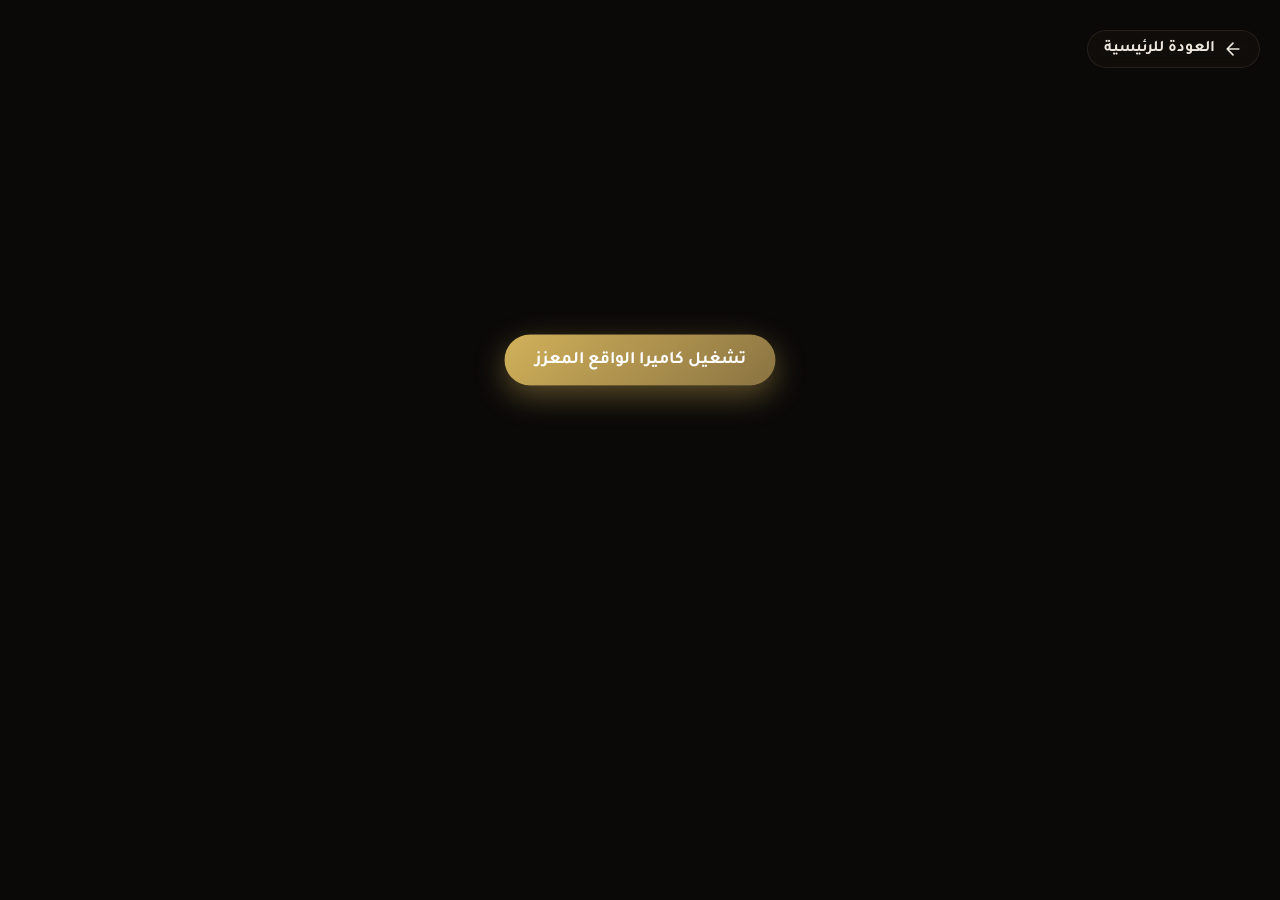
<file: museum.html>
<!DOCTYPE html>
<html lang="ar" dir="rtl">
<head>
  <meta charset="UTF-8">
  <meta name="viewport" content="width=device-width, initial-scale=1.0, user-scalable=no">
  <title>متحفك الخاص - AR</title>
  
  <script src="js/i18n.js"></script>
  <link href="https://fonts.googleapis.com/css2?family=Tajawal:wght@400;500;700&display=swap" rel="stylesheet" />
  <link rel="stylesheet" href="css/style.css" />
  <script src="https://aframe.io/releases/1.4.2/aframe.min.js"></script>
  
  <style>
    .a-enter-vr { display: none !important; }
    .ar-action-btn { position: absolute; bottom: 140px; left: 50%; transform: translateX(-50%); background: var(--accent); color: #0b0908; border: none; padding: 15px 30px; border-radius: 999px; font-weight: bold; font-size: 1.1rem; font-family: inherit; box-shadow: 0 4px 15px rgba(209, 177, 90, 0.4); cursor: pointer; transition: 0.1s; pointer-events: auto; z-index: 1000; display: none; }
    .ar-action-btn:active { transform: translateX(-50%) scale(0.95); }
    #ar-loading { display: none; position: absolute; top: 50%; left: 50%; transform: translate(-50%, -50%); background: rgba(0,0,0,0.8); color: var(--sand); padding: 20px 40px; border-radius: 12px; font-weight: bold; font-size: 1.1rem; backdrop-filter: blur(5px); z-index: 1001; }
  </style>
</head>
<body style="touch-action: none;"> 

  <div id="ui-overlay">
    <div class="top-bar">
      <a href="index.html" class="btn-back">
        <svg width="20" height="20" viewBox="0 0 24 24" fill="none" stroke="currentColor" stroke-width="2" stroke-linecap="round" stroke-linejoin="round"><path d="M19 12H5M12 19l-7-7 7-7"/></svg>
        <span data-i18n="btn_back">العودة للرئيسية</span>
      </a>
      <div class="instruction-badge" id="ar-instruction" style="display: none;" data-i18n="cam_start">اضغط تشغيل الكاميرا للبدء</div>
    </div>

    <button id="btn-start-tour" data-i18n="start_tour">👁️ بدء التجول</button>
    <button id="btn-end-tour" data-i18n="end_tour">إنهاء التجول ✖</button>

    <div id="thank-you-screen">
      <h1 data-i18n="thank_you_title">شكراً لزيارتك</h1>
      <p data-i18n="thank_you_desc">لقد قمت بتصميم مساحة تراثية رائعة.</p>
    </div>

    <button id="btn-custom-ar" data-i18n="btn_custom_ar" style="position: absolute; top: 40%; left: 50%; transform: translate(-50%, -50%); padding: 15px 30px; background: linear-gradient(135deg, #d1b15a, #8a7342); color: white; font-weight: bold; border-radius: 999px; border: none; font-size: 1.1rem; box-shadow: 0 10px 30px rgba(209, 177, 90, 0.4); cursor: pointer; font-family: 'Tajawal', sans-serif;">
      تشغيل كاميرا الواقع المعزز
    </button>

    <div class="height-slider-container" id="height-ctrl">
      <input type="range" id="height-range" min="0" max="2.5" step="0.01" value="0">
      <span class="slider-label" data-i18n="slider_label">الارتفاع</span>
    </div>

    <div id="ar-loading" data-i18n="ar_loading">جاري تجهيز القطعة...</div>

    <button id="btn-place-model" class="ar-action-btn" data-i18n="drop_model">➕ إسقاط المجسم هنا</button>

    <div class="bottom-bar" id="bottom-panel" style="display: none;">
      <div class="items-carousel" id="museum-items"></div>
    </div>
  </div>

  <button id="hidden-vr" style="display: none;"></button>

  <a-scene 
    id="webxr-scene"
    webxr="optionalFeatures: local-floor, dom-overlay; overlayElement: #ui-overlay;"
    renderer="colorManagement: true; physicallyCorrectLights: true;"
    vr-mode-ui="enterARButton: #btn-custom-ar; enterVRButton: #hidden-vr">
    <a-light type="ambient" intensity="1"></a-light>
    <a-light type="directional" position="1 2 0.5" intensity="1.2" castShadow="true"></a-light>
    <a-camera position="0 1.6 0" look-controls="touchEnabled: false"></a-camera>
  </a-scene>

  <script src="js/museum.js"></script>
</body>
</html>
</file>
<file: css/style.css>
:root {
  --bg-deep: #0b0908;
  --bg-panel: rgba(18, 14, 11, 0.88);
  --line-subtle: rgba(245, 230, 200, 0.09);
  --accent: #d1b15a;
  --accent-dim: #8a7342;
  --sand: #e8dcc4;
  --text: #ece6dc;
  --muted: #a3988a;
  --green-muted: #3d6b52;
}

* { box-sizing: border-box; }

body {
  margin: 0;
  font-family: "Tajawal", system-ui, sans-serif;
  background: var(--bg-deep);
  color: var(--text);
  overflow: hidden;
}

/* ——— شاشة الترحيب ——— */
.welcome-section {
  position: fixed; inset: 0; z-index: 20; display: flex; flex-direction: column;
  align-items: stretch; max-width: 38rem; margin: 0 auto;
  padding: clamp(1.25rem, 4vw, 2rem) clamp(1rem, 4vw, 1.5rem) 2rem;
  overflow-y: auto; -webkit-overflow-scrolling: touch;
  background: linear-gradient(175deg, #14100c 0%, var(--bg-deep) 38%, #080706 100%),
              radial-gradient(ellipse 90% 50% at 50% -8%, rgba(209, 177, 90, 0.07) 0%, transparent 55%);
}

.welcome-section::before {
  content: ""; position: fixed; inset: 0; pointer-events: none; z-index: 0; opacity: 0.035;
  background-image: url("data:image/svg+xml,%3Csvg viewBox='0 0 256 256' xmlns='http://www.w3.org/2000/svg'%3E%3Cfilter id='n'%3E%3CfeTurbulence type='fractalNoise' baseFrequency='0.9' numOctaves='4' stitchTiles='stitch'/%3E%3C/filter%3E%3Crect width='100%25' height='100%25' filter='url(%23n)'/%3E%3C/svg%3E");
}

.welcome-inner { position: relative; z-index: 1; display: flex; flex-direction: column; gap: 1.35rem; }

.welcome-eyebrow {
  display: inline-block; font-size: 0.85rem; font-weight: 600; letter-spacing: 0.12em;
  color: var(--green-muted); margin-bottom: 0.5rem;
}

.welcome-section h1 {
  font-family: "Reem Kufi", "Tajawal", sans-serif; font-size: clamp(1.75rem, 6vw, 2.35rem);
  font-weight: 600; line-height: 1.15; margin: 0 0 0.65rem; color: var(--sand);
}

.welcome-rule {
  width: 4rem; height: 3px; border-radius: 2px;
  background: linear-gradient(90deg, var(--accent-dim), var(--accent), var(--accent-dim));
  margin: 0 auto 1rem 0;
}

.welcome-lead { margin: 0; font-size: 1rem; line-height: 1.8; color: var(--muted); max-width: 32rem; }
.welcome-lead strong { color: var(--sand); font-weight: 600; }

/* ملاحظة فكرة الموقع (AR / 3D / أندرويد) */
.welcome-note {
  margin: 0.9rem 0 0; padding: 0.75rem 1rem; background: rgba(61, 107, 82, 0.12);
  border: 1px solid rgba(61, 107, 82, 0.35); border-radius: 8px;
  font-size: 0.88rem; line-height: 1.7; color: var(--text);
}
.welcome-note strong { color: var(--accent); font-weight: 600; }

.welcome-block {
  background: var(--bg-panel); border: 1px solid var(--line-subtle); border-radius: 8px;
  padding: 1.15rem 1.2rem 1.25rem; backdrop-filter: blur(8px); margin-top: 10px;
}

.welcome-block h2 {
  font-family: "Reem Kufi", "Tajawal", sans-serif; font-size: 1.2rem; font-weight: 600;
  margin: 0 0 1rem; color: var(--sand);
}

.step-rows { display: flex; flex-direction: column; gap: 0.85rem; margin: 0; padding: 0; list-style: none; }
.step-rows li { display: grid; grid-template-columns: auto 1fr; gap: 0.65rem 0.75rem; align-items: start; font-size: 0.95rem; line-height: 1.65; color: var(--text); }
.step-num { display: inline-flex; align-items: center; justify-content: center; min-width: 1.6rem; height: 1.6rem; font-family: "Reem Kufi", sans-serif; font-size: 0.75rem; font-weight: 700; color: var(--bg-deep); background: var(--accent); border-radius: 3px; }

/* صور الماركرات */
.markers-grid { display: grid; grid-template-columns: repeat(3, 1fr); gap: 0.65rem; margin-top: 1.1rem; padding-top: 1rem; border-top: 1px solid var(--line-subtle); }
@media (max-width: 380px) { .markers-grid { grid-template-columns: 1fr; max-width: 12rem; margin-left: auto; margin-right: auto; } }
.marker-tile { text-align: center; }
.marker-thumb { margin: 0 auto 0.45rem; width: 100%; max-width: 5.5rem; aspect-ratio: 1; display: flex; align-items: center; justify-content: center; background: #faf6ef; border-radius: 3px; }
.marker-thumb img { width: 82%; height: 82%; object-fit: contain; }
.marker-caption { margin: 0; font-size: 0.85rem; line-height: 1.4; color: var(--text); }
.marker-caption em { display: block; font-style: normal; font-size: 0.75rem; color: var(--accent-dim); margin-top: 0.15rem; }

/* الأزرار الأساسية */
.btn-primary {
  margin-top: 1rem; width: 100%; padding: 1rem 1.25rem; font-family: "Tajawal", sans-serif;
  font-size: 1.1rem; font-weight: 700; border: none; border-radius: 4px; cursor: pointer;
  color: #120e0a; background: var(--accent); box-shadow: 0 6px 20px rgba(0, 0, 0, 0.35); transition: background 0.15s ease, transform 0.1s ease;
}
.btn-primary:hover { background: #dfc065; }
.btn-primary:active { transform: translateY(1px); }

/* الصفحة 360 */
#model-360-view {
  position: fixed; inset: 0; z-index: 50; display: none; flex-direction: column;
  background: linear-gradient(175deg, #14100c 0%, var(--bg-deep) 38%, #080706 100%);
  text-align: center; padding: 20px;
}
#viewer-title { font-family: "Reem Kufi", "Tajawal", sans-serif; color: var(--sand); font-size: 2.2rem; margin-top: 20px; margin-bottom: 10px; }
#viewer-info { color: var(--muted); font-size: 1rem; line-height: 1.8; max-width: 600px; margin: 0 auto 10px auto; padding: 0 15px; }
#mv-element { width: 100%; flex: 1; min-height: 40vh; outline: none; }
.viewer-footer { padding: 10px; background: transparent; display: flex; justify-content: center; }

/* شاشة النهاية */
#done-screen {
  position: fixed; inset: 0; z-index: 100; display: none; flex-direction: column;
  align-items: center; justify-content: center; text-align: center; padding: 24px;
  background: linear-gradient(180deg, rgba(14, 11, 9, 0.97) 0%, rgba(8, 7, 6, 0.98) 100%);
}
#done-title-done { font-family: "Reem Kufi", "Tajawal", sans-serif; font-size: 2rem; color: var(--sand); margin: 0 0 12px; }
.done-copy { max-width: 400px; line-height: 1.8; color: var(--muted); margin: 0; font-size: 1rem; }

/* =========================================
   تنسيقات واجهة المتحف الخاص والتجول
   ========================================= */
#ui-overlay { position: absolute; inset: 0; z-index: 999; pointer-events: none; display: flex; flex-direction: column; justify-content: space-between; padding: 20px; }
#ui-overlay * { pointer-events: auto; }

.top-bar { display: flex; flex-direction: column; align-items: flex-start; gap: 15px; margin-top: 10px; }
.btn-back { 
  background: var(--bg-panel); border: 1px solid var(--line-subtle); color: var(--text); 
  padding: 8px 16px; border-radius: 999px; text-decoration: none; font-weight: bold; 
  display: flex; align-items: center; gap: 8px; backdrop-filter: blur(8px); 
  transition: 0.2s; font-family: 'Tajawal', sans-serif; white-space: nowrap;
}
.instruction-badge { background: rgba(0, 0, 0, 0.7); color: var(--sand); padding: 10px 20px; border-radius: 999px; font-size: 0.95rem; backdrop-filter: blur(10px); border: 1px solid var(--line-subtle); align-self: flex-start; }

.bottom-bar { background: var(--bg-panel); backdrop-filter: blur(15px); padding: 15px; border-radius: 16px; border: 1px solid var(--line-subtle); margin-bottom: 20px; }
.items-carousel { display: flex; gap: 15px; overflow-x: auto; padding-bottom: 5px; scroll-behavior: smooth; }
.items-carousel::-webkit-scrollbar { height: 0px; }

.ar-item-btn { flex: 0 0 85px; height: 85px; border-radius: 12px; background: rgba(255, 255, 255, 0.05); border: 1px solid var(--line-subtle); display: flex; align-items: center; justify-content: center; color: var(--text); font-size: 0.85rem; font-weight: bold; cursor: pointer; transition: all 0.3s ease; }
.ar-item-btn.active { border-color: var(--accent); background: rgba(209, 177, 90, 0.15); color: var(--accent); transform: scale(1.05); }

/* === كبسولة شريط السحب الاحترافية === */
.height-slider-container {
  position: absolute; right: 15px; top: 50%; transform: translateY(-50%); display: flex; flex-direction: column; align-items: center; gap: 12px; z-index: 10000; display: none; background: rgba(18, 14, 11, 0.65); padding: 15px 10px; border-radius: 40px; backdrop-filter: blur(12px); border: 1px solid var(--line-subtle); box-shadow: 0 10px 25px rgba(0,0,0,0.5);
}
#height-range { -webkit-appearance: slider-vertical; appearance: slider-vertical; width: 12px; height: 180px; outline: none; background: transparent; accent-color: var(--accent); cursor: grab; }
#height-range:active { cursor: grabbing; }
.slider-label { color: var(--accent); font-family: 'Tajawal', sans-serif; font-size: 0.75rem; font-weight: bold; writing-mode: vertical-rl; text-orientation: mixed; transform: rotate(180deg); letter-spacing: 2px; }

/* === أزرار وشاشة وضع التجول الحر === */
#btn-start-tour {
  position: absolute; top: 20px; left: 20px; padding: 8px 16px; font-size: 1rem; font-weight: bold; font-family: 'Tajawal', sans-serif; border-radius: 999px; display: none; z-index: 1000; background: rgba(18, 14, 11, 0.88); border: 1px solid var(--accent); color: var(--accent); backdrop-filter: blur(8px); cursor: pointer; transition: 0.2s; white-space: nowrap;
}
#btn-start-tour:active { transform: scale(0.95); background: var(--accent); color: #000; }

#btn-end-tour {
  position: absolute; top: 20px; left: 20px; background: rgba(18, 14, 11, 0.88); border: 1px solid #d1b15a; color: #d1b15a; padding: 8px 16px; border-radius: 999px; font-family: 'Tajawal', sans-serif; font-weight: bold; cursor: pointer; display: none; z-index: 1000; backdrop-filter: blur(8px); transition: 0.2s; white-space: nowrap;
}
#btn-end-tour:active { transform: scale(0.95); background: var(--accent); color: #000; }

#thank-you-screen { position: absolute; inset: 0; z-index: 99999; display: none; flex-direction: column; align-items: center; justify-content: center; text-align: center; background: linear-gradient(180deg, rgba(14, 11, 9, 0.97) 0%, rgba(8, 7, 6, 0.98) 100%); padding: 24px; }
#thank-you-screen h1 { font-family: "Reem Kufi", "Tajawal", sans-serif; font-size: 2.5rem; color: var(--sand); margin: 0 0 12px; }
#thank-you-screen p { max-width: 400px; line-height: 1.8; color: var(--muted); margin: 0; font-size: 1.1rem; }

/* =========================================
   تنسيقات الصفحة الأولى المحدّثة (منع التداخل)
   ========================================= */
.top-back-btn { position: absolute; top: 20px; right: 20px; background: rgba(18, 14, 11, 0.88); border: 1px solid rgba(245, 230, 200, 0.15); color: #ece6dc; padding: 8px 16px; border-radius: 999px; text-decoration: none; font-family: 'Tajawal', sans-serif; font-weight: bold; font-size: 0.9rem; backdrop-filter: blur(8px); cursor: pointer; display: flex; align-items: center; gap: 8px; white-space: nowrap; z-index: 10000; }

/* العداد الآن عاد لمكانه الطبيعي والآمن */
.counter-badge { position: absolute; top: 20px; left: 20px; background: linear-gradient(135deg, #d1b15a, #8a7342); color: #000; padding: 8px 16px; border-radius: 999px; display: none; font-family: 'Tajawal', sans-serif; font-weight: bold; font-size: 0.9rem; box-shadow: 0 4px 10px rgba(209, 177, 90, 0.3); white-space: nowrap; z-index: 10000; }

/* 💡 زر تبديل اللغة الأنيق الخاص بشاشة الترحيب فقط */
.welcome-lang-btn {
  position: absolute;
  top: 20px;
  left: 20px; /* في العربية سيكون على اليسار */
  background: rgba(18, 14, 11, 0.88);
  border: 1px solid var(--accent);
  color: var(--accent);
  padding: 6px 14px;
  border-radius: 999px;
  font-family: 'Tajawal', sans-serif;
  font-weight: bold;
  font-size: 0.9rem;
  cursor: pointer;
  z-index: 100;
  backdrop-filter: blur(8px);
  transition: 0.2s;
}

/* =========================================
   تعديلات الترجمة (LTR Overrides للإنجليزية)
   ========================================= */
[dir="ltr"] .height-slider-container { right: auto; left: 15px; }
[dir="ltr"] #btn-start-tour, [dir="ltr"] #btn-end-tour { left: auto; right: 20px; }
[dir="ltr"] .btn-back svg { transform: rotate(180deg); }
[dir="ltr"] .top-back-btn { left: 20px; right: auto; }
[dir="ltr"] .counter-badge { right: 20px; left: auto; }
/* عكس زر اللغة في الشاشة الأولى */
[dir="ltr"] .welcome-lang-btn { left: auto; right: 20px; }

/* =========================================
   تنسيقات كاميرا MindAR (لملء الشاشة)
   ========================================= */
#arjs-scene-wrapper {
  position: absolute;
  top: 0;
  left: 0;
  width: 100%;
  height: 100%;
  z-index: 1;
  overflow: hidden;
}
/* إجبار فيديو الكاميرا الخاص بـ MindAR على تغطية الشاشة بالكامل */
#arjs-scene-wrapper video {
  object-fit: cover !important;
}
/* إخفاء واجهة MindAR الافتراضية للاعتماد على واجهتنا */
.mindar-ui-overlay {
  display: none !important;
}

/* =========================================
   زر تجاوز الماركرات + لوحة اختيار التحف
   ========================================= */
.no-marker-btn {
  position: absolute; bottom: 100px; left: 50%; transform: translateX(-50%);
  background: var(--accent); color: #0b0908; border: none; padding: 10px 22px;
  border-radius: 999px; font-family: 'Tajawal', sans-serif; font-weight: bold;
  font-size: 0.92rem; cursor: pointer; white-space: nowrap; pointer-events: auto;
  z-index: 10000; box-shadow: 0 4px 15px rgba(209, 177, 90, 0.35);
}
.no-marker-btn:active { transform: translateX(-50%) scale(0.96); }

#artifact-picker {
  position: fixed; inset: 0; z-index: 20000; display: none; align-items: center;
  justify-content: center; background: rgba(8, 7, 6, 0.92); backdrop-filter: blur(6px);
  padding: 24px;
}
.picker-inner {
  background: var(--bg-panel); border: 1px solid var(--line-subtle); border-radius: 12px;
  padding: 1.5rem; max-width: 26rem; width: 100%; text-align: center;
}
.picker-inner h2 {
  font-family: "Reem Kufi", "Tajawal", sans-serif; color: var(--sand);
  font-size: 1.25rem; margin: 0 0 1.2rem;
}
.picker-grid { display: grid; grid-template-columns: repeat(2, 1fr); gap: 0.75rem; margin-bottom: 1.2rem; }
.picker-item {
  background: rgba(255, 255, 255, 0.04); border: 1px solid var(--line-subtle); border-radius: 10px;
  padding: 0.75rem; display: flex; flex-direction: column; align-items: center; gap: 0.5rem;
  cursor: pointer; font-family: 'Tajawal', sans-serif; color: var(--text); transition: 0.15s;
}
.picker-item:active { transform: scale(0.96); background: rgba(209, 177, 90, 0.15); border-color: var(--accent); }
.picker-item img { width: 3.2rem; height: 3.2rem; object-fit: contain; background: #faf6ef; border-radius: 6px; padding: 4px; }
.picker-item span { font-size: 0.9rem; font-weight: 600; }
</file>
